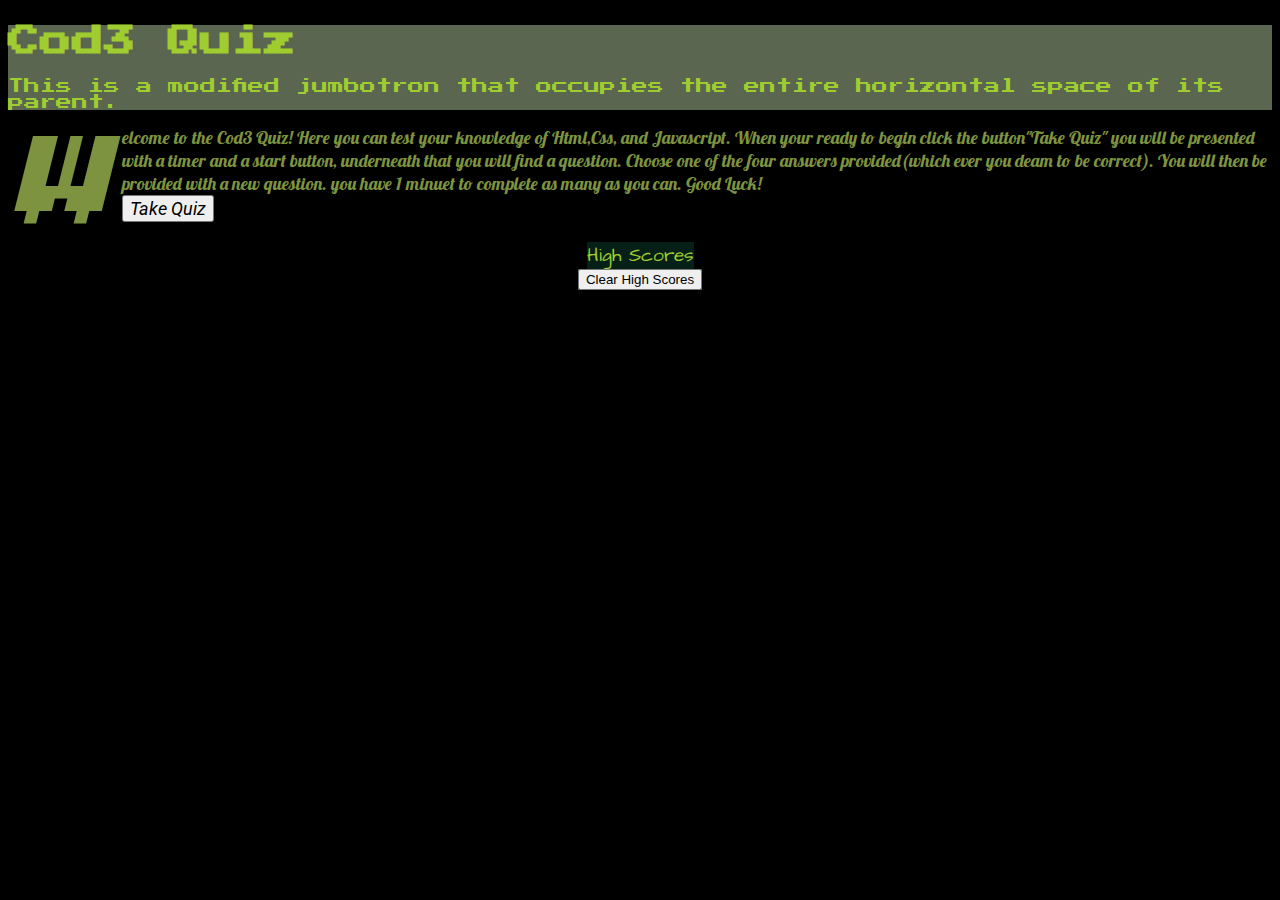
<file: index.html>
<!DOCTYPE html>
<html lang="en">
<head>
    <!--Title page-->

    <!--favicon-->
    <link rel='icon' href='favicon.ico' type='image/x-icon'/>
    <!--google fonts-->
    <link href="https://fonts.googleapis.com/css2?family=Amatic+SC&family=Architects+Daughter&family=Indie+Flower&family=Lobster&family=Roboto&family=Press+Start+2P&Family=I'm+Fell+English&display=swap" rel="stylesheet">
    <!-- CSS  for bootstrap-->
    <link rel="stylesheet" href="https://cdn.jsdelivr.net/npm/bootstrap@4.5.3/dist/css/bootstrap.min.css" integrity="sha384-TX8t27EcRE3e/ihU7zmQxVncDAy5uIKz4rEkgIXeMed4M0jlfIDPvg6uqKI2xXr2" crossorigin="anonymous">

    <!-- jQuery and JS bundle w/ Popper.js for boot strap-->
    <script src="https://code.jquery.com/jquery-3.5.1.slim.min.js" integrity="sha384-DfXdz2htPH0lsSSs5nCTpuj/zy4C+OGpamoFVy38MVBnE+IbbVYUew+OrCXaRkfj" crossorigin="anonymous"></script>
    <script src="https://cdn.jsdelivr.net/npm/bootstrap@4.5.3/dist/js/bootstrap.bundle.min.js" integrity="sha384-ho+j7jyWK8fNQe+A12Hb8AhRq26LrZ/JpcUGGOn+Y7RsweNrtN/tE3MoK7ZeZDyx" crossorigin="anonymous"></script>

    <link rel="stylesheet" href="newStyle.css">

    <meta charset="UTF-8">
    <meta name="viewport" content="width=device-width, initial-scale=1.0">
    <title>Cod3 Quiz</title>
</head>
<body>
  <div class="container" id="allContent">
  <div class="jumbotron jumbotron-fluid"id=jumbotron>
    <div class="container">
       <h1 class="display-4">Cod3 Quiz</h1>
          <p class="lead">This is a modified jumbotron that occupies the entire horizontal space of its parent.</p>
    </div>
   </div> 
   

  <div class="container">
    <div class="row">
      <div class="col-lg-4" id="main">
        <main class="main">Welcome to the Cod3 Quiz! Here you can test your knowledge of Html,Css, and Javascript.
          When your ready to begin click the button"Take Quiz" you will be presented with a timer and a start button, underneath that you will find a question. 
          Choose one of the four answers provided(which ever you deam to be correct). 
          You will then be provided with a new question. you have 1 minuet to complete as many as you can.
          Good Luck!
        </main>
      </div>
      <div class="col-lg-4">
        <button class="btn btn-success btn-block"id="something">
          <span class="fa fa-ok"></span> Take Quiz</button>
      </div>
<div class="container" id="quiz-container">
    <div class="row">
      <div class="col-lg-12">
        <div class="quizcard">
            <div class="card-header" id="quizCardHeader">
              <div class="timer">
                <button type="button" class="btn btn-success " id="timeStart">Start</button></div>
              </div>
            <div class="card-body" id="quizCardBody">
           
            </div>
            <footer class = "footer mt-auto py-3">
              <div class ="container">
                <span class="text-muted"><div id="timer">60</div></span>
              </div>
            </footer>
            </div>
      </div>
    </div>
</div>
        <!--high scores card floated right-->
        <div class="col-lg-4">
        <div class="card" id="highScoreCard">
          <div class="card-header" id="highScoreCardHeader">High Scores</div>
          <div class="card-body" id="highScoreCardBody">
            <table class="table">
              <thead>
              </thead>
              <tbody>
              </tbody>
            </table>
            <button class="btn btn-warning btn-sm" id="clear">Clear High Scores</button>
          </div>
          </div>
        </div>
    </div>
  </div>

  </div>
<script src="newScript.js"></script>
    
</body>
</html>
</file>
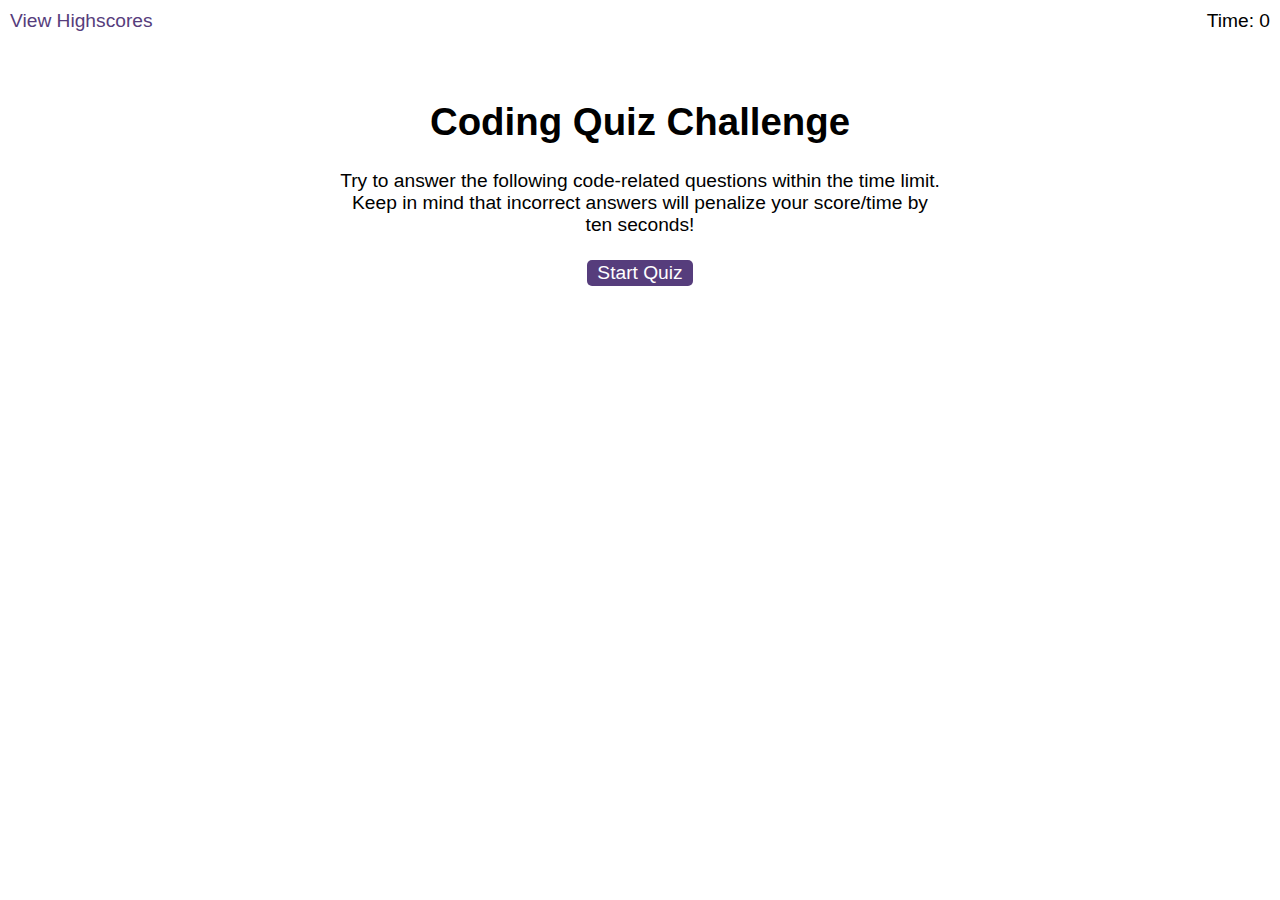
<file: Main/index.html>
<!DOCTYPE html>
<html lang="en">
  <head>
    <meta charset="UTF-8" />
    <meta name="viewport" content="width=device-width, initial-scale=1.0" />
    <meta http-equiv="X-UA-Compatible" content="ie=edge" />
    <title>Coding Quiz</title>

    <link rel="stylesheet" href="./assets/css/styles.css" />
  </head>

  <body>
    <div class="scores"><a href="highscores.html">View Highscores</a></div>

    <div class="timer">Time: <span id="time">0</span></div>

    <div class="wrapper">
      <div id="start-screen" class="start">
        <h1>Coding Quiz Challenge</h1>
        <p>
          Try to answer the following code-related questions within the time
          limit. Keep in mind that incorrect answers will penalize your
          score/time by ten seconds!
        </p>
        <button id="start">Start Quiz</button>
      </div>

      <div id="questions" class="hide">
        <h2 id="question-title"></h2>
        <div id="choices" class="choices"></div>
      </div>

      <div id="end-screen" class="hide">
        <h2>All done!</h2>
        <p>Your final score is <span id="final-score"></span>.</p>
        <p>
          Enter initials: <input type="text" id="initials" max="3" />
          <button id="submit">Submit</button>
        </p>
      </div>

      <div id="feedback" class="feedback hide"></div>
    </div>

    <script src="./assets/js/questions.js"></script>
    <script src="./assets/js/logic.js"></script>
  </body>
</html>
</file>
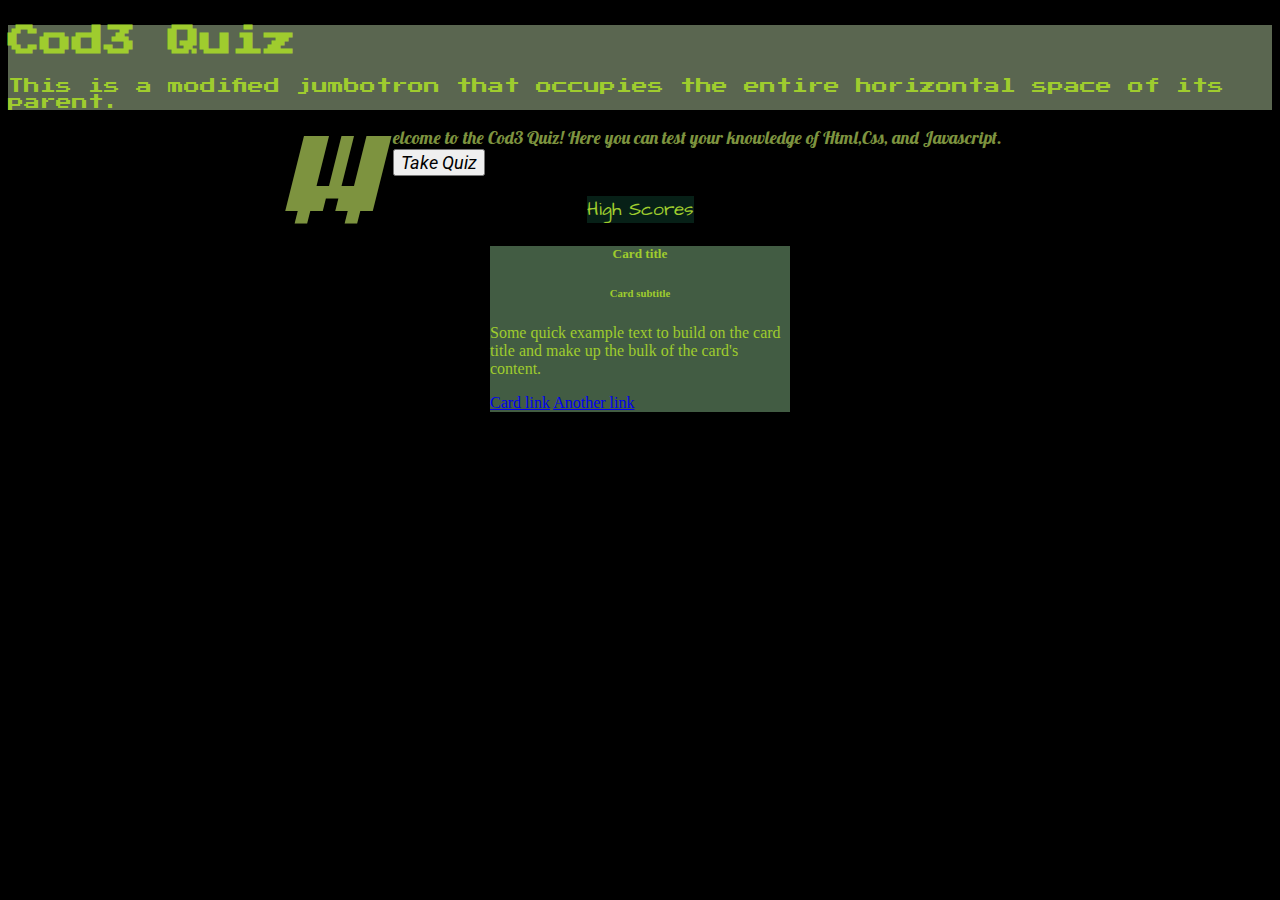
<file: index1.html>
<!DOCTYPE html>
<html lang="en">
<head>
    <!--Title page-->

    <!--favicon-->
    <link rel='icon' href='favicon.ico' type='image/x-icon'/>
    <!--google fonts-->
    <link href="https://fonts.googleapis.com/css2?family=Amatic+SC&family=Architects+Daughter&family=Indie+Flower&family=Lobster&family=Roboto&family=Press+Start+2P&Family=I'm+Fell+English&display=swap" rel="stylesheet">
    <!-- CSS  for bootstrap-->
    <link rel="stylesheet" href="https://cdn.jsdelivr.net/npm/bootstrap@4.5.3/dist/css/bootstrap.min.css" integrity="sha384-TX8t27EcRE3e/ihU7zmQxVncDAy5uIKz4rEkgIXeMed4M0jlfIDPvg6uqKI2xXr2" crossorigin="anonymous">

    <!-- jQuery and JS bundle w/ Popper.js for boot strap-->
    <script src="https://code.jquery.com/jquery-3.5.1.slim.min.js" integrity="sha384-DfXdz2htPH0lsSSs5nCTpuj/zy4C+OGpamoFVy38MVBnE+IbbVYUew+OrCXaRkfj" crossorigin="anonymous"></script>
    <script src="https://cdn.jsdelivr.net/npm/bootstrap@4.5.3/dist/js/bootstrap.bundle.min.js" integrity="sha384-ho+j7jyWK8fNQe+A12Hb8AhRq26LrZ/JpcUGGOn+Y7RsweNrtN/tE3MoK7ZeZDyx" crossorigin="anonymous"></script>

    <link rel="stylesheet" href="newStyle.css">

    <meta charset="UTF-8">
    <meta name="viewport" content="width=device-width, initial-scale=1.0">
    <title>Cod3 Quiz</title>
</head>
<body>
  <div class="container" id="allContent">
  <div class="jumbotron jumbotron-fluid"id=jumbotron>
    <div class="container">
       <h1 class="display-4">Cod3 Quiz</h1>
          <p class="lead">This is a modified jumbotron that occupies the entire horizontal space of its parent.</p>
    </div>
   </div> 
   <div class="container" id="quiz-container">
    <div class="row">
      <div class="col-md-12">
        <div class="quizcard">
            <div class="card-header" id="quizCardHeader">
              Question<div class="timer"><button type="button" class="btn btn-success " id="timer">Start</button></div>
              
              
            </div>
            <div class="card-body" id="quizCardBody">
              <button type="button" class="btn btn-light btn-lg btn-block">answer 1</button><br>
              <button type="button" class="btn btn-light btn-lg btn-block">answer 2</button><br>
              <button type="button" class="btn btn-light btn-lg btn-block">answer 3</button><br>
              <button type="button" class="btn btn-light btn-lg btn-block">answer 4</button><br>
            </div>
            </div>
          </div>
      </div>
     </div>

  <div class="container">
    <div class="row">
      <div class="col-md-4">
        <main class="main">Welcome to the Cod3 Quiz! Here you can test your knowledge of Html,Css, and Javascript.</main>
      </div>
      <div class="col-md-4">
        <button class="btn btn-success btn-block"id="something">
          <span class="fa fa-ok"></span> Take Quiz</button>
      </div>
        
        <!--high scores card floated right-->
        <div class="col-md-4">
        <div class="card" id="highScoreCard">
          <div class="card-header" id="highScoreCardHeader">High Scores</div>
          <div class="card-body" id="highScoreCardBody">
            <h5 class="card-title">Card title</h5>
            <h6 class="card-subtitle mb-2 text-muted">Card subtitle</h6>
            <p class="card-text">Some quick example text to build on the card title and make up the bulk of the card's content.</p>
            <a href="#" class="card-link">Card link</a>
            <a href="#" class="card-link">Another link</a>
          </div>
          </div>
        </div>
    </div>
  </div>

  </div>
<script src="newScript.js"></script>
    
</body>
</html>
</file>
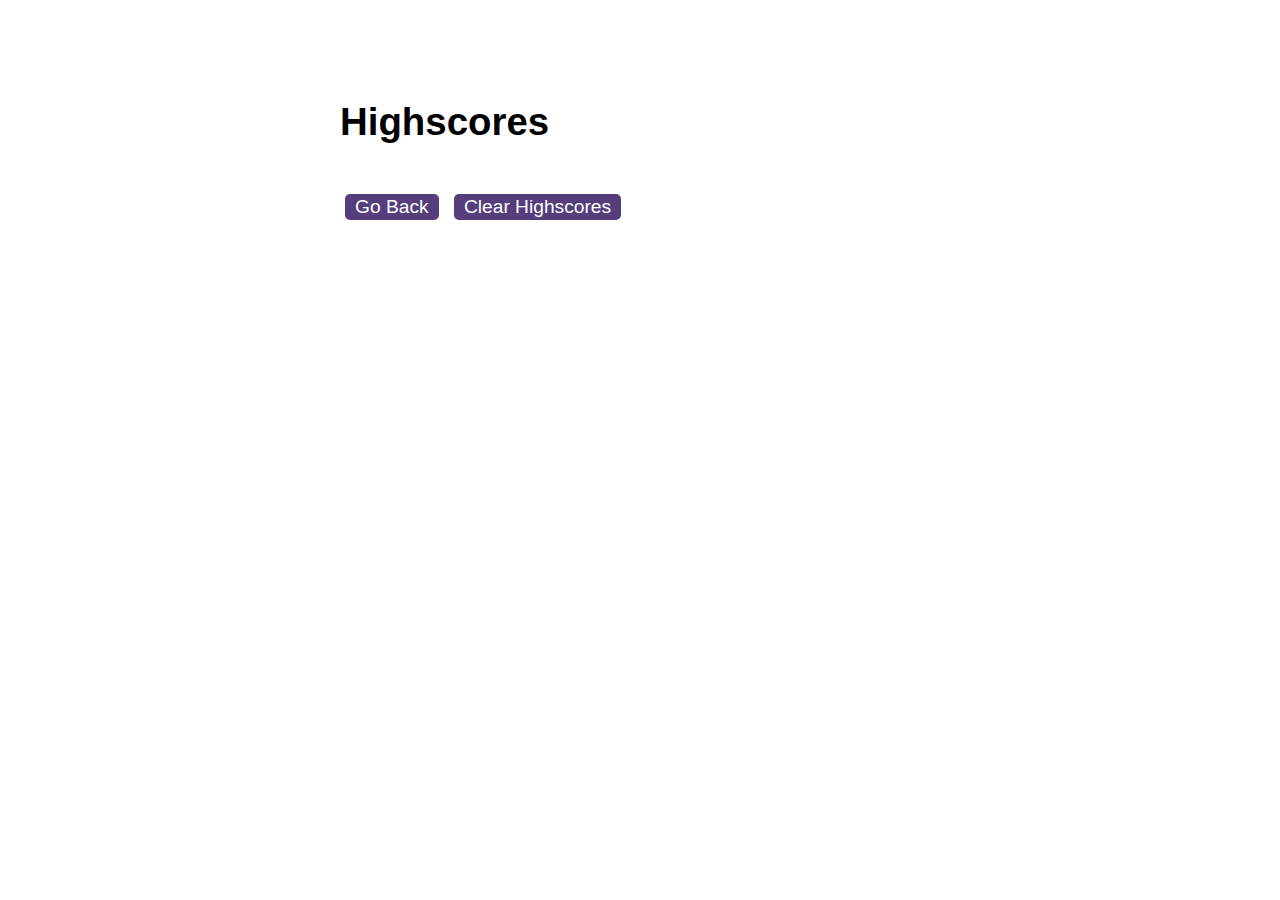
<file: Main/highscores.html>
<!DOCTYPE html>
<html lang="en">
  <head>
    <meta charset="UTF-8" />
    <meta name="viewport" content="width=device-width, initial-scale=1.0" />
    <meta http-equiv="X-UA-Compatible" content="ie=edge" />
    <title>Highscores</title>

    <link rel="stylesheet" href="./assets/css/styles.css" />
  </head>

  <body>
    <div class="wrapper">
      <h1>Highscores</h1>
      <ol id="highscores"></ol>

      <a href="index.html"><button>Go Back</button></a>
      <button id="clear">Clear Highscores</button>
    </div>

    <script src="./assets/js/scores.js"></script>
  </body>
</html>
</file>
<file: newStyle.css>
#jumbotron{
margin-top: 25px;
background-color: #5A6650;
color:#9FCC2E;
font-family:'Press Start 2P', cursive;
}
#allContent{
    margin-bottom: 50px;

}
body{
    background-color: black;
}
.main::first-letter{
font-size: 100px;
font-family: 'Press Start 2P',serif;
font-style: italic;
float: left;
line-height: 1.2;
margin-right: 14px;
}
.main{
    margin-left: -190px;
    justify-content: left;
    font-size: large;
    font-family:'Lobster',cursive;
    color:#7D933F;
}
#highScoreCard{
    color: #9FCC2E;
}
#highScoreCardHeader{
    font-family: 'Architects Daughter', cursive;
    font-size: larger;
    text-align: center;
    text-emphasis: bold;
    background-color: #072017;
}
#highScoreCardBody{
    background-color: #425C43;
   justify-items: center;
}
#something{
    text-align: center;
    justify-self: center;
    margin-left: 50px;
    font-family: 'Roboto',cursive;
    font-size: large;
    font-style: italic;
}
#quiz-container{
    display: none;
    padding: 20px;
}
#quizCard{
    color: #9FCC2E;
}
#quizCardHeader{
    font-family: 'Architects Daughter', cursive;
    font-size: larger;
    text-align: center;
    text-emphasis: bold;
    background-color: #474B56;
    color: whitesmoke;
}
#quizCardBody{
    background-color:#4E525F;
}
.highlight{
    color: whitesmoke;
}
.timer,.footer{
color: whitesmoke;
font-size: 100px;
font-family: 'Architects Daughter', cursive;
    font-size: larger;
    text-align: center;
    text-emphasis: bold;
    background-color: #474B56;
    color: whitesmoke;
}
#timeStart{
    margin-left: 10px;
}

#clear{
    justify-self: center;
}    

@media (max-width:600px){
body{
  
}

#jumbotron{
    justify-self: center;
    }
}
.main{
    justify-content: center;
    justify-self: center;
    margin: auto;
}
#something{
    justify-self: center;
    margin: auto;
    margin-bottom: 20px;
}
#highScoreCard{
    margin-top: 150px;
    max-width: 300px;
    
    margin: auto;
    justify-self: center;
    justify-items: center;
}
</file>
<file: Main/assets/css/styles.css>
body {
  font-family: Arial;
  font-size: 120%;
}

a {
  color: #563d7c;
  text-decoration: none;
  transition: color 0.1s;
}

a:hover {
  color: #8570a5;
}

button {
  display: inline-block;
  margin: 5px;
  cursor: pointer;
  font-size: 100%;
  background-color: #563d7c;
  border-radius: 5px;
  padding: 2px 10px;
  color: white;
  border: 0;
  transition: background-color 0.1s;
}

button:hover {
  background-color: #8570a5;
}

.choices button {
  display: block;
}

input[type="text"] {
  font-size: 100%;
}

ol {
  padding-left: 0px;
  max-height: 400px;
  overflow: auto;
}

li {
  padding: 5px;
  list-style: decimal inside none;
}

li:nth-child(odd) {
  background-color: #f3edfc;
}

.wrapper {
  margin: 100px auto 0 auto;
  max-width: 600px;
}

.hide {
  display: none;
}

.start {
  text-align: center;
}

.scores {
  position: absolute;
  top: 10px;
  left: 10px;
}

.feedback {
  font-style: italic;
  font-size: 120%;
  margin-top: 20px;
  padding-top: 10px;
  color: gray;
  border-top: 2px solid #ccc;
}

.timer {
  position: absolute;
  top: 10px;
  right: 10px;
}
</file>
